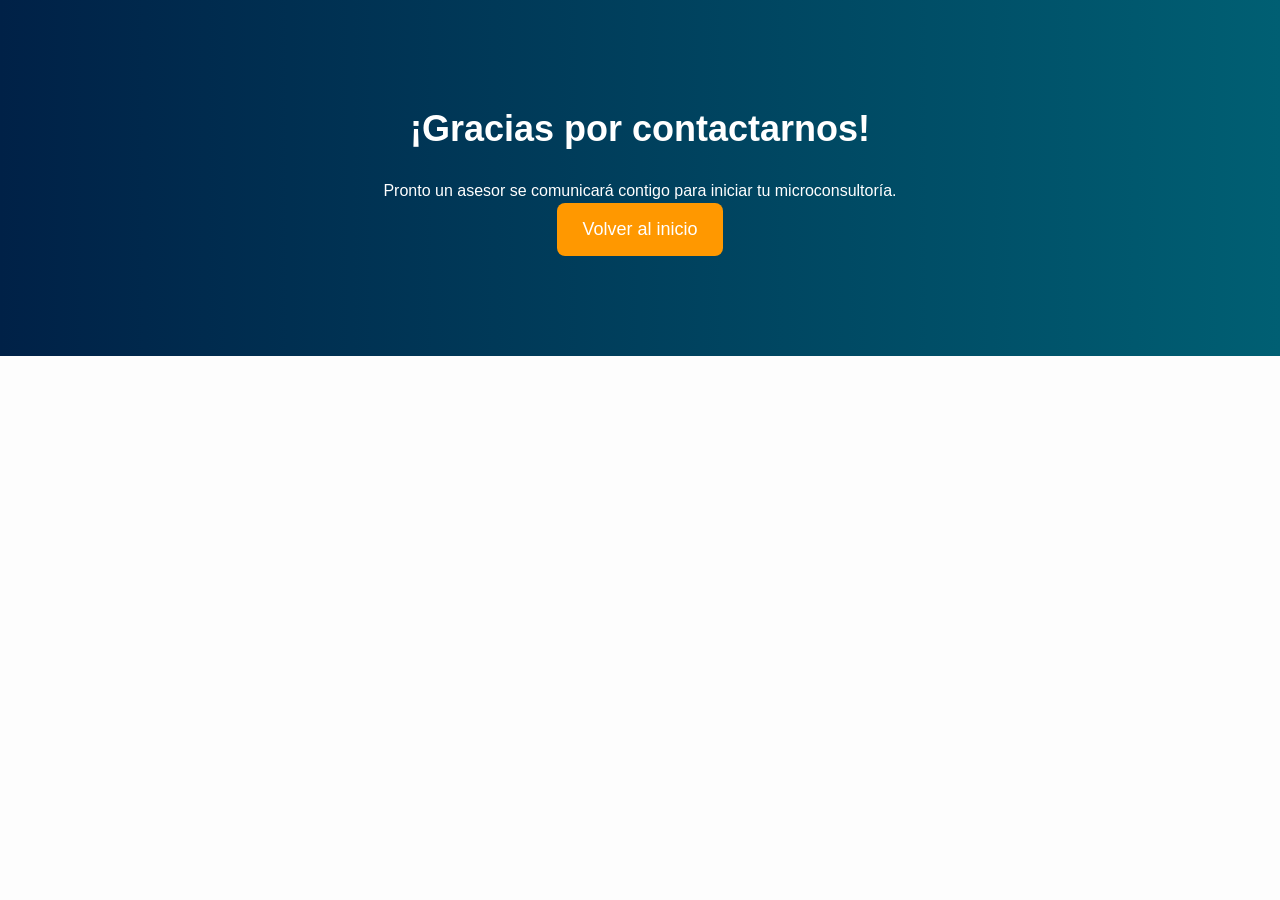
<file: 2.html>
<!DOCTYPE html>
<html lang="es">
<head>
  <meta charset="UTF-8">
  <meta name="viewport" content="width=device-width, initial-scale=1.0">
  <title>Consultoría - Nova Micro-Consulting</title>
  <link rel="stylesheet" href="style.css">
</head>
<body>

  <header class="hero">
    <div class="container">
      <h1>¡Gracias por contactarnos!</h1>
      <p>
        Pronto un asesor se comunicará contigo para iniciar tu microconsultoría.
      </p>

      <a href="index.html" class="btn">
        Volver al inicio
      </a>
    </div>
  </header>

</body>
</html>
</file>
<file: style.css>
* {
  margin: 0;
  padding: 0;
  box-sizing: border-box;
}

body {
  font-family: Arial, sans-serif;
  line-height: 1.6;
  color: #333;
  background-color: #fdfdfd;
}

/* =========================
   CONTENEDORES
========================= */
.container {
  max-width: 1000px;
  margin: 0 auto;
  padding: 20px;
}

/* =========================
   SECCIONES GENERALES
========================= */
.section {
  padding: 60px 20px;
}

.section h2 {
  text-align: center;
  margin-bottom: 20px;
  color: #002147;
  font-size: 28px;
}

/* =========================
   HERO (Portada principal)
========================= */
.hero {
  background: linear-gradient(to right, #002147, #005f73);
  color: white;
  text-align: center;
  padding: 80px 20px;
}

.hero h1 {
  font-size: 36px;
  margin-bottom: 20px;
}

.hero h2 {
  font-size: 20px;
  margin-bottom: 30px;
  font-weight: normal;
}

/* =========================
   BOTONES
========================= */
.btn {
  display: inline-block;
  background: #ff9800;
  color: white;
  padding: 12px 25px;
  text-decoration: none;
  font-size: 18px;
  border-radius: 8px;
  transition: background 0.3s;
}

.btn:hover {
  background: #e68900;
}

/* =========================
   LISTAS (ej. solución)
========================= */
.lista {
  list-style: none;
  padding: 0;
}

.lista li {
  margin: 15px 0;
  font-size: 18px;
}

.lista i {
  color: #ff9800;
  margin-right: 10px;
}

/* =========================
   BENEFICIOS
========================= */
.beneficios-box {
  margin: 20px 0;
  padding: 20px;
  background: #f4f4f4;
  border-radius: 8px;
  box-shadow: 0px 2px 6px rgba(0, 0, 0, 0.1);
}

.beneficios-box h3 {
  margin-bottom: 10px;
  color: #005f73;
}

/* =========================
   FORMULARIO DE CONTACTO
========================= */
.contacto form {
  display: flex;
  flex-direction: column;
  max-width: 400px;
  margin: 0 auto;
}

.contacto input,
.contacto textarea {
  margin: 10px 0;
  padding: 12px;
  border: 1px solid #ccc;
  border-radius: 6px;
}

.contacto textarea {
  min-height: 100px;
  resize: vertical;
}

.contacto button {
  background: #002147;
  color: white;
  padding: 12px;
  border: none;
  border-radius: 6px;
  cursor: pointer;
  font-size: 16px;
}

.contacto button:hover {
  background: #004080;
}

/* =========================
   REDES SOCIALES
========================= */
.redes {
  text-align: center;
  margin-top: 20px;
}

.redes a {
  color: #002147;
  font-size: 24px;
  margin: 0 10px;
  text-decoration: none;
}

.redes a:hover {
  color: #ff9800;
}

/* =========================
   FOOTER
========================= */
footer {
  background: #002147;
  color: white;
  text-align: center;
  padding: 15px;
  font-size: 14px;
}
</file>
